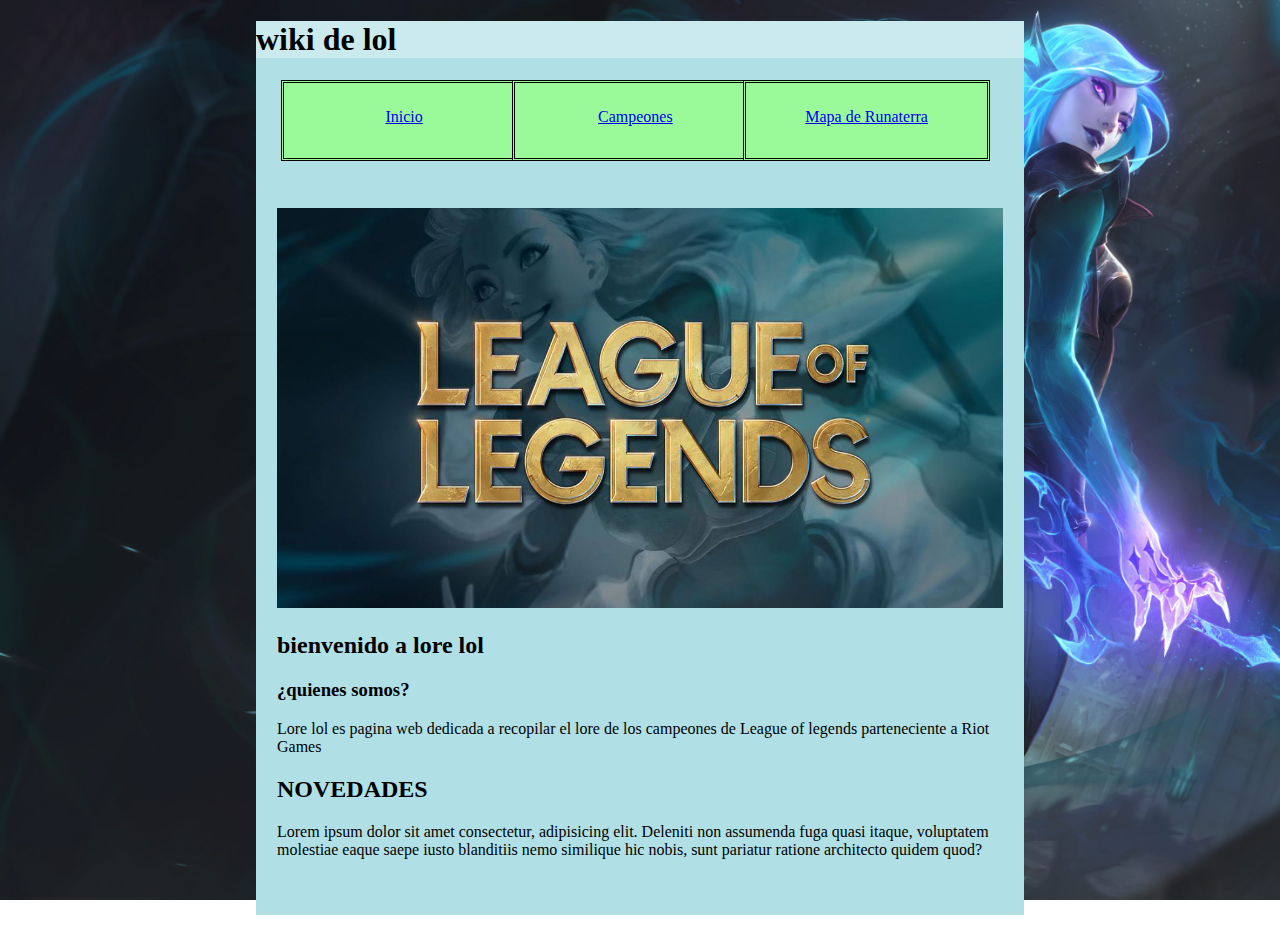
<file: index.html>
<!DOCTYPE html>
<!DOCTYPE html>
<html lang="es">
<head>
    <meta charset="UTF-8">
    <meta name="viewport" content="width=device-width, initial-scale=1.0">
    <title>wiki lol</title>
    <link rel="stylesheet" href="style.css">
</head>
<body>
    <header>
        <h1>wiki de lol</h1>

    </header>
    <nav>
        <ul>
            <li><a class="NavP" href="index.html">Inicio</a></li>
            <li><a class="NavP" href="campeones.Html">Campeones</a></li>
            <li><a class="NavP" href="campeones.Html">Mapa de Runaterra</a></li>
        </ul>

    </nav>

    <section>
        <div class="publicidad">
            <a href="https://signup.las.leagueoflegends.com/es/signup/redownload" target="_blank">
                <img class="deslol" src="imagenes/encabezado.jpg" alt="descagar League of Legends" title="descargar">
            </a>
        </div>
        
        <article>
            <h2>bienvenido a lore lol</h2>
            <h3>¿quienes somos?</h3>

            <p>Lore lol es pagina web dedicada a recopilar el lore de los campeones de League of legends 
                parteneciente a Riot Games
            </p>
        </article>

        <article>
            <h2>NOVEDADES</h2>

            <p>Lorem ipsum dolor sit amet consectetur, adipisicing elit. Deleniti non assumenda fuga quasi itaque, 
                voluptatem molestiae eaque saepe iusto blanditiis nemo similique hic nobis, 
                sunt pariatur ratione architecto quidem quod?
            </p>



        </article>

    </section>

    <footer>
        
        
    </footer>
    
</body>
</html>
</file>
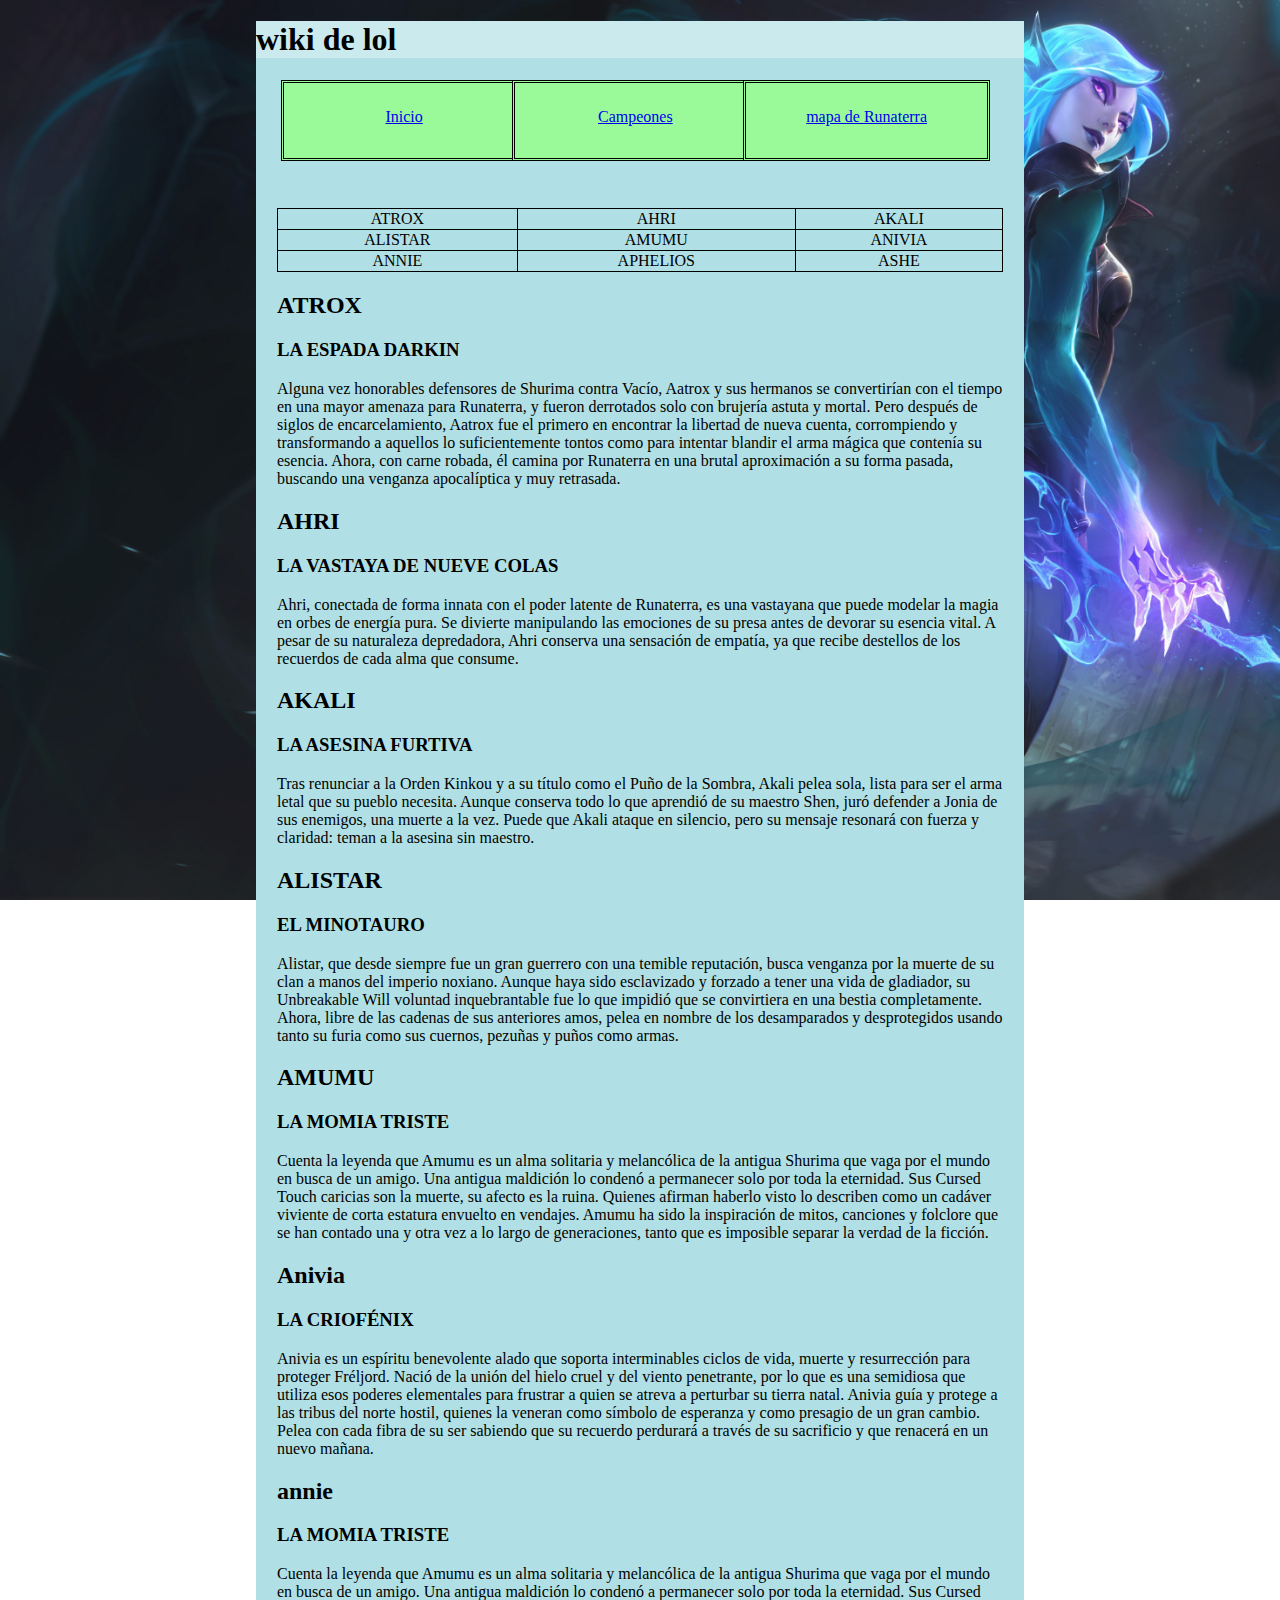
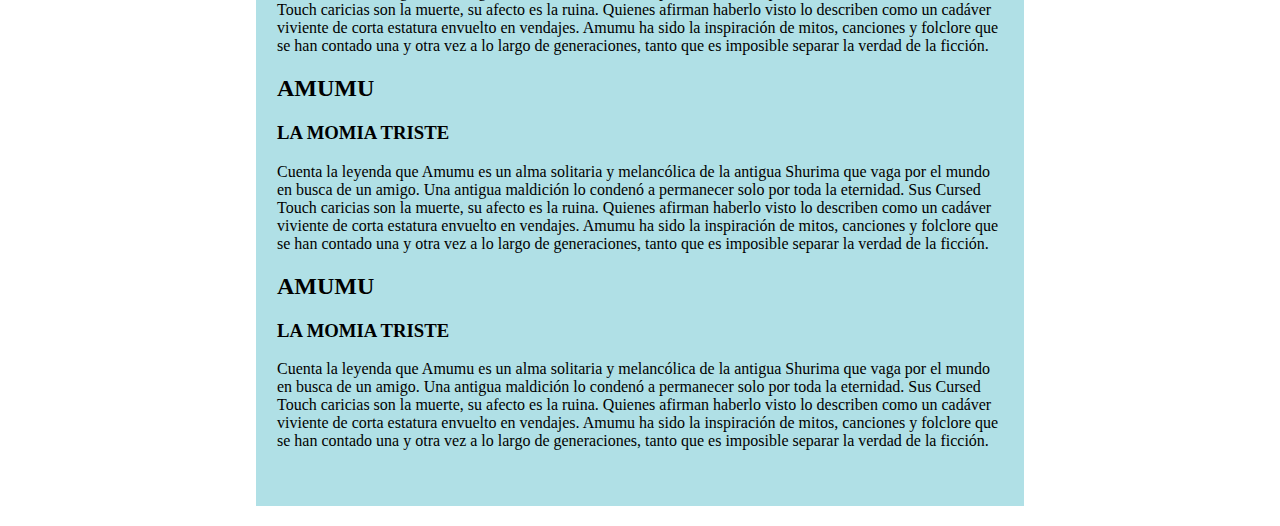
<file: campeones.Html>
<!DOCTYPE html>
<!DOCTYPE html>
<html lang="es">
<head>
    <meta charset="UTF-8">
    <meta name="viewport" content="width=device-width, initial-scale=1.0">
    <title>wiki lol</title>
    <link rel="stylesheet" href="style.css">
</head>
<body>
    <header>
        <h1>wiki de lol</h1>

    </header>
    <nav>
        <ul>
            <li><a class="NavP" href="index.html">Inicio</a></li>
            <li><a class="NavP" href="campeones.Html">Campeones</a></li>
            <li><a class="NavP" href="mapa.html">mapa de Runaterra</a></li>
        </ul>

    </nav>

    <section>
        <div>
            <table>
                <tr>
                    <td>ATROX</td>
                    <td>AHRI</td>
                    <td>AKALI</td>
                </tr>
                <tr>
                    <td>ALISTAR</td>
                    <td>AMUMU</td>
                    <td>ANIVIA</td>
                </tr>
                <tr>
                    <td>ANNIE</td>
                    <td>APHELIOS</td>
                    <td>ASHE</td>
                </tr>
            </table>

        </div>
       
        <article>
            <h2>ATROX</h2>

            <h3>LA ESPADA DARKIN</h3>

            <P>Alguna vez honorables defensores de Shurima contra Vacío, 
                Aatrox y sus hermanos se convertirían con el tiempo en una mayor 
                amenaza para Runaterra, y fueron derrotados solo con brujería astuta y mortal. 
                Pero después de siglos de encarcelamiento, Aatrox fue el primero en encontrar 
                la libertad de nueva cuenta, corrompiendo y transformando a aquellos lo suficientemente 
                tontos como para intentar blandir el arma mágica que contenía su esencia. 
                Ahora, con carne robada, él camina por Runaterra en una brutal aproximación 
                a su forma pasada, buscando una venganza apocalíptica y muy retrasada.
            </P>
        </article>

        <article>
            <h2>AHRI</h2>

            <h3>LA VASTAYA DE NUEVE COLAS</h3>

            <P>Ahri, conectada de forma innata con el poder latente de Runaterra, 
                es una vastayana que puede modelar la magia en orbes de energía pura. 
                Se divierte manipulando las emociones de su presa antes de devorar su  esencia vital. 
                A pesar de su naturaleza depredadora, Ahri conserva una sensación de empatía, 
                ya que recibe destellos de los recuerdos de cada alma que consume.
            </P>


        </article>

        <article>
            <h2>AKALI</h2>

            <h3>LA ASESINA FURTIVA</h3>

            <P>Tras renunciar a la Orden Kinkou y a su título como el Puño de la Sombra, 
                Akali pelea sola, lista para ser el arma letal que su pueblo necesita. 
                Aunque conserva todo lo que aprendió de su maestro Shen, 
                juró defender a Jonia de sus enemigos, una muerte a la vez. Puede que Akali 
                ataque en silencio, pero su mensaje resonará con fuerza y claridad: teman 
                a la asesina sin maestro.
            </P>


        </article>

        <article>
            <h2>ALISTAR</h2>

            <h3>EL MINOTAURO</h3>

            <P>Alistar, que desde siempre fue un gran guerrero con una temible reputación, 
                busca venganza por la muerte de su clan a manos del imperio noxiano. 
                Aunque haya sido esclavizado y forzado a tener una vida de gladiador, 
                su Unbreakable Will voluntad inquebrantable fue lo que impidió que se 
                convirtiera en una bestia completamente. Ahora, libre de las cadenas 
                de sus anteriores amos, pelea en nombre de los desamparados y desprotegidos 
                usando tanto su furia como sus cuernos, pezuñas y puños como armas.
            </P>


        </article>

        <article>
            <h2>AMUMU</h2>

            <h3>LA MOMIA TRISTE</h3>

            <P>Cuenta la leyenda que Amumu es un alma solitaria y melancólica de la antigua 
                Shurima que vaga por el mundo en busca de un amigo. Una antigua maldición 
                lo condenó a permanecer solo por toda la eternidad. Sus Cursed Touch caricias son la muerte, 
                su afecto es la ruina. Quienes afirman haberlo visto lo describen como un cadáver 
                viviente de corta estatura envuelto en vendajes. Amumu ha sido la inspiración de mitos, 
                canciones y folclore que se han contado una y otra vez a lo largo de generaciones, 
                tanto que es imposible separar la verdad de la ficción.
            </P>



        </article>

        <article>
            <h2>Anivia</h2>

            <h3>LA CRIOFÉNIX</h3>

            <P>Anivia es un espíritu benevolente alado que soporta interminables ciclos de vida, 
                muerte y resurrección para proteger Fréljord. Nació de la unión del hielo cruel y del viento 
                penetrante, por lo que es una semidiosa que utiliza esos poderes elementales 
                para frustrar a quien se atreva a perturbar su tierra natal. Anivia guía y protege a las tribus 
                del norte hostil, quienes la veneran como símbolo de esperanza y como presagio de un gran cambio. 
                Pelea con cada fibra de su ser sabiendo que su recuerdo perdurará a través de su 
                sacrificio y que renacerá en un nuevo mañana.
            </P>



        </article>

        <article>
            <h2>annie</h2>

            <h3>LA MOMIA TRISTE</h3>

            <P>Cuenta la leyenda que Amumu es un alma solitaria y melancólica de la antigua 
                Shurima que vaga por el mundo en busca de un amigo. Una antigua maldición 
                lo condenó a permanecer solo por toda la eternidad. Sus Cursed Touch caricias son la muerte, 
                su afecto es la ruina. Quienes afirman haberlo visto lo describen como un cadáver 
                viviente de corta estatura envuelto en vendajes. Amumu ha sido la inspiración de mitos, 
                canciones y folclore que se han contado una y otra vez a lo largo de generaciones, 
                tanto que es imposible separar la verdad de la ficción.
            </P>



        </article>

        <article>
            <h2>AMUMU</h2>

            <h3>LA MOMIA TRISTE</h3>

            <P>Cuenta la leyenda que Amumu es un alma solitaria y melancólica de la antigua 
                Shurima que vaga por el mundo en busca de un amigo. Una antigua maldición 
                lo condenó a permanecer solo por toda la eternidad. Sus Cursed Touch caricias son la muerte, 
                su afecto es la ruina. Quienes afirman haberlo visto lo describen como un cadáver 
                viviente de corta estatura envuelto en vendajes. Amumu ha sido la inspiración de mitos, 
                canciones y folclore que se han contado una y otra vez a lo largo de generaciones, 
                tanto que es imposible separar la verdad de la ficción.
            </P>



        </article>

        <article>
            <h2>AMUMU</h2>

            <h3>LA MOMIA TRISTE</h3>

            <P>Cuenta la leyenda que Amumu es un alma solitaria y melancólica de la antigua 
                Shurima que vaga por el mundo en busca de un amigo. Una antigua maldición 
                lo condenó a permanecer solo por toda la eternidad. Sus Cursed Touch caricias son la muerte, 
                su afecto es la ruina. Quienes afirman haberlo visto lo describen como un cadáver 
                viviente de corta estatura envuelto en vendajes. Amumu ha sido la inspiración de mitos, 
                canciones y folclore que se han contado una y otra vez a lo largo de generaciones, 
                tanto que es imposible separar la verdad de la ficción.
            </P>



        </article>

    </section>

    <footer>

        
    </footer>
    
</body>
</html>
</file>
<file: style.css>
html{
    background-image: url(imagenes/fondo.jpg);
    background-size: cover;
    background-attachment: fixed;
    
    
}

header{
    background-color: rgba(255, 255, 255, 0.329);
    
}
body{background-color: powderblue;
    margin: 20px 20%;
    padding-bottom: 40px;




}

    
    
   



li{ background-color: rgb(154, 250, 154);
    float: left;
    display: block;
    border-style: double;
    margin-left: -15px;
    text-align: center;
    width: 33%;
    height: 50px;
    padding-top: 25px;
   
}
.NavP:hover{
color: red;
cursor: pointer;


}


.deslol{
    
    width: 100%;
    height: 400px;
    
}
.deslol:hover{
    -webkit-transform: scale(1.05);
    transform: scale(1.05);
    overflow: hidden;
}

section{
    margin-top: 150px;
    padding-left: 21px;
    padding-right: 21px;


}

.MapR{
    width: 100%;
    height: 360px;
    background-image: url(imagenes/runaterraMap.jpg);
    background-size: contain;
    ima


}

.MapR:hover {
    -webkit-transform: scale(1.05);
    transform: scale(1.05);
    overflow: hidden;
}

table {
    width: 100%;
    border-collapse: collapse;
    

}
table tr td{
    border: 1px solid #000;
    text-align: center;


}
</file>
